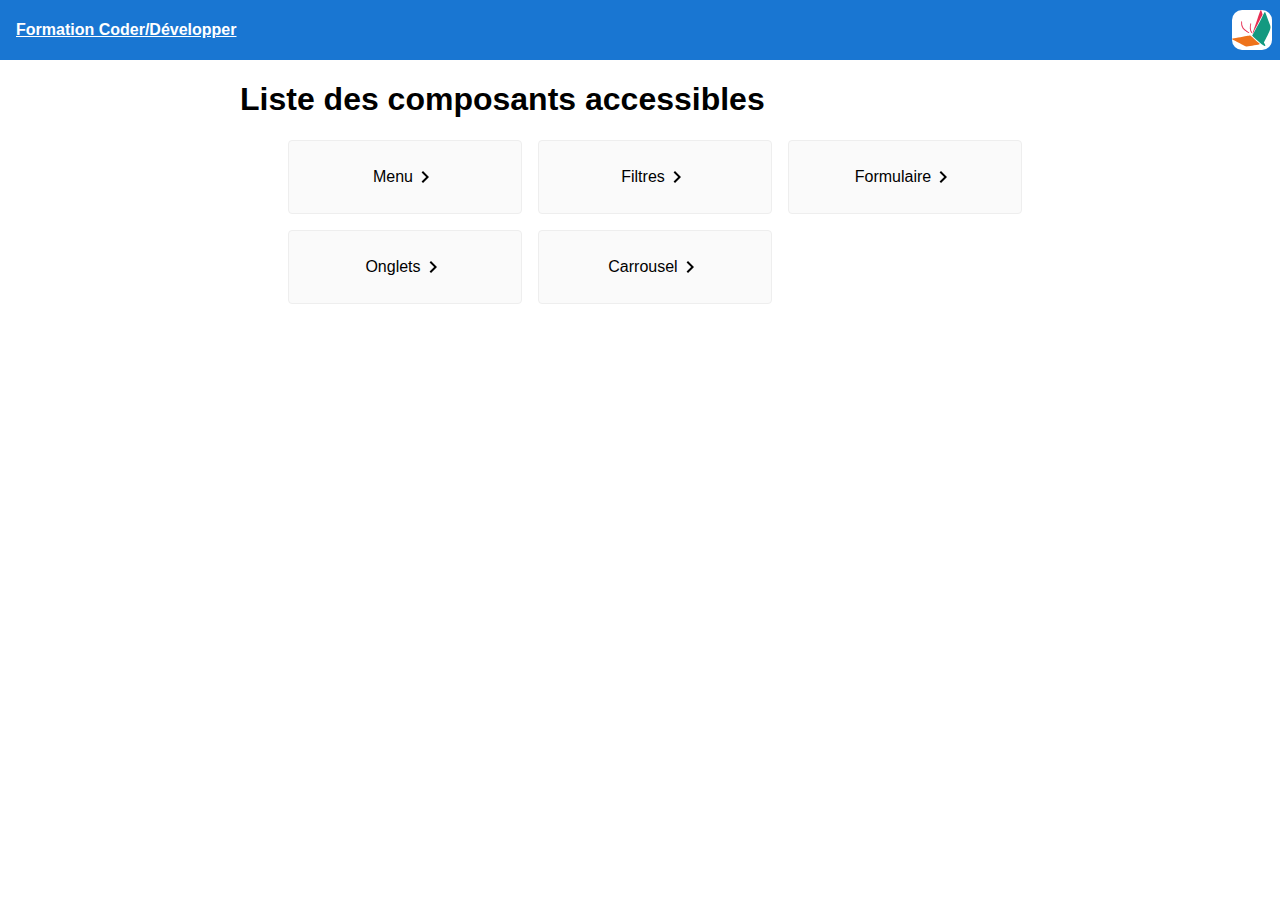
<file: index.html>
<!doctype html>
<html lang="fr">
<head>
  <meta charset="utf-8">
  <title>Formation Coder Developper - Ipedis</title>
  <link rel="stylesheet" href="style.css">
</head>
<body>
    <header role="banner">
        <a href="/">Formation Coder/Développer</a>
        <div class="links">
            <a aria-label="Ipedis Website (open a new tab)" target="_blank" rel="noopener" href="https://ipedis.com" title="Ipedis">
                <svg _ngcontent-sst-c27="" aria-hidden="true" xmlns="http://www.w3.org/2000/svg" id="ipedis-logo" data-name="Logo Ipedis" viewBox="0 0 40 40">
                    <defs _ngcontent-sst-c27="">
                        <linearGradient _ngcontent-sst-c27="" id="linear-gradient" x1="135.13" y1="162.17" x2="133.66" y2="152.45" gradientUnits="userSpaceOnUse">
                            <stop _ngcontent-sst-c27="" offset="0" stop-color="#e52f52"></stop>
                            <stop _ngcontent-sst-c27="" offset="0.47" stop-color="#e62f53"></stop>
                        </linearGradient>
                    </defs>
                    <path _ngcontent-sst-c27="" d="M126.69,165.72c-.51-.12-1.4.07-3.75.52-3.94.76-13.81,2.5-14.41,2.73s.38.68,3.33,2.2,9.41,5.16,10.7,5.46,5.08-.61,8-1.14,5.84-.91,5.61-1.36c-.1-.22-2-1.76-4-3.51-.42-.36-5.2-4.82-5.54-4.9" transform="translate(-108.36 -140.18)" class="cls-1"></path><path _ngcontent-sst-c27="" d="M128.57,165.72c-.07.42,8.12,7.74,10.32,9.22s3,1.63,2.77.42a7.7,7.7,0,0,0-1.33-2.47c-.11-.3,2.35-4.7,4.1-8.38s2.95-6.22,2.23-8.46-4.78-13.08-5.08-13.57-.57-.35-2,2.57c-2.88,6-5.65,11.39-9,17.12-1.12,1.91-2,3.49-2.05,3.55" transform="translate(-108.36 -140.18)" class="cls-2"></path><path _ngcontent-sst-c27="" d="M128.93,163.57c.93-2.73,6.54-19.53,7.15-21.13,1.29-3.35,1.43-2.69,2.22.09.21.74.74,2,.58,2.48s-7.27,14.28-8.35,16.34-1.6,3-1.6,2.22" transform="translate(-108.36 -140.18)" class="cls-3"></path><path _ngcontent-sst-c27="" d="M127.32,154.25c.13-.59-.26-.57-.41-.18a12,12,0,0,0-.59,4.67,14.52,14.52,0,0,0,1.44,4.17c.21.39.49,0,.28-.31s-1.52-3.14-1.34-5a16.71,16.71,0,0,1,.62-3.38" transform="translate(-108.36 -140.18)" class="cls-4"></path><path _ngcontent-sst-c27="" d="M128,163.26a.41.41,0,0,1-.35-.26,15.39,15.39,0,0,1-1.47-4.24,12.31,12.31,0,0,1,.61-4.76c.11-.28.35-.44.55-.38s.32.16.21.67l0,.13a16,16,0,0,0-.59,3.23,11.28,11.28,0,0,0,1.32,4.86.6.6,0,0,1,0,.58A.32.32,0,0,1,128,163.26Zm-.79-9.26a.75.75,0,0,0-.08.14,11.62,11.62,0,0,0-.58,4.57,15.34,15.34,0,0,0,1.42,4.12h0a.3.3,0,0,0,0-.14c-.17-.27-1.56-3.16-1.37-5.09a16.62,16.62,0,0,1,.59-3.29l0-.11A.59.59,0,0,0,127.16,154Z" transform="translate(-108.36 -140.18)" class="cls-5"></path><path _ngcontent-sst-c27="" d="M125.05,162.6c.47.29.39.52.13.47a15.65,15.65,0,0,1-2.41-1.5c-2.82-2-4.59-3.62-5-7.24a8.23,8.23,0,0,1,0-2.42c.16-.36.39-.42.36.46A8.69,8.69,0,0,0,119.5,158c1.1,1.61,3.93,3.62,5.55,4.61" transform="translate(-108.36 -140.18)" class="cls-4"></path><path _ngcontent-sst-c27="" d="M125.25,163.26h-.1a15.41,15.41,0,0,1-2.49-1.53c-2.7-1.93-4.65-3.59-5-7.37a7.87,7.87,0,0,1,.06-2.52c.15-.33.31-.37.43-.35s.3.32.29.9c0,.06,0,.14,0,.24a8.19,8.19,0,0,0,1.26,5.27c1.12,1.63,4.08,3.69,5.5,4.56h0c.45.28.45.51.4.62A.29.29,0,0,1,125.25,163.26ZM118,152a8.15,8.15,0,0,0,0,2.33c.36,3.64,2.16,5.18,4.87,7.11a24.28,24.28,0,0,0,2.07,1.33c-1.55-.95-4.45-3-5.59-4.66A8.6,8.6,0,0,1,118,152.6c0-.09,0-.17,0-.23S118,152.07,118,152Z" transform="translate(-108.36 -140.18)" class="cls-5"></path>
                </svg>
            </a>
        </div>
    </header>
    <main role="main">
        <h1>Liste des composants accessibles</h1>
        <ul>
            <li><a href="Menu/index.html"><span>Menu</span><svg _ngcontent-sst-c17="" aria-hidden="true" xmlns="http://www.w3.org/2000/svg" width="24" height="24" viewBox="0 0 24 24" class="material-icons"><path _ngcontent-sst-c17="" d="M10 6L8.59 7.41 13.17 12l-4.58 4.59L10 18l6-6z"></path></svg></a></li>
            <li><a href="Filtres/index.html"><span>Filtres</span><svg _ngcontent-sst-c17="" aria-hidden="true" xmlns="http://www.w3.org/2000/svg" width="24" height="24" viewBox="0 0 24 24" class="material-icons"><path _ngcontent-sst-c17="" d="M10 6L8.59 7.41 13.17 12l-4.58 4.59L10 18l6-6z"></path></svg></a></li>
            <li><a href="Formulaires/index.html"><span>Formulaire</span><svg _ngcontent-sst-c17="" aria-hidden="true" xmlns="http://www.w3.org/2000/svg" width="24" height="24" viewBox="0 0 24 24" class="material-icons"><path _ngcontent-sst-c17="" d="M10 6L8.59 7.41 13.17 12l-4.58 4.59L10 18l6-6z"></path></svg></a></li>
            <li><a href="Onglets/index.html"><span>Onglets</span><svg _ngcontent-sst-c17="" aria-hidden="true" xmlns="http://www.w3.org/2000/svg" width="24" height="24" viewBox="0 0 24 24" class="material-icons"><path _ngcontent-sst-c17="" d="M10 6L8.59 7.41 13.17 12l-4.58 4.59L10 18l6-6z"></path></svg></a></li>
            <li><a href="Carrousel/index.html"><span>Carrousel</span><svg _ngcontent-sst-c17="" aria-hidden="true" xmlns="http://www.w3.org/2000/svg" width="24" height="24" viewBox="0 0 24 24" class="material-icons"><path _ngcontent-sst-c17="" d="M10 6L8.59 7.41 13.17 12l-4.58 4.59L10 18l6-6z"></path></svg></a></li>
        </ul>
    </main>
</body>
</html>
</file>
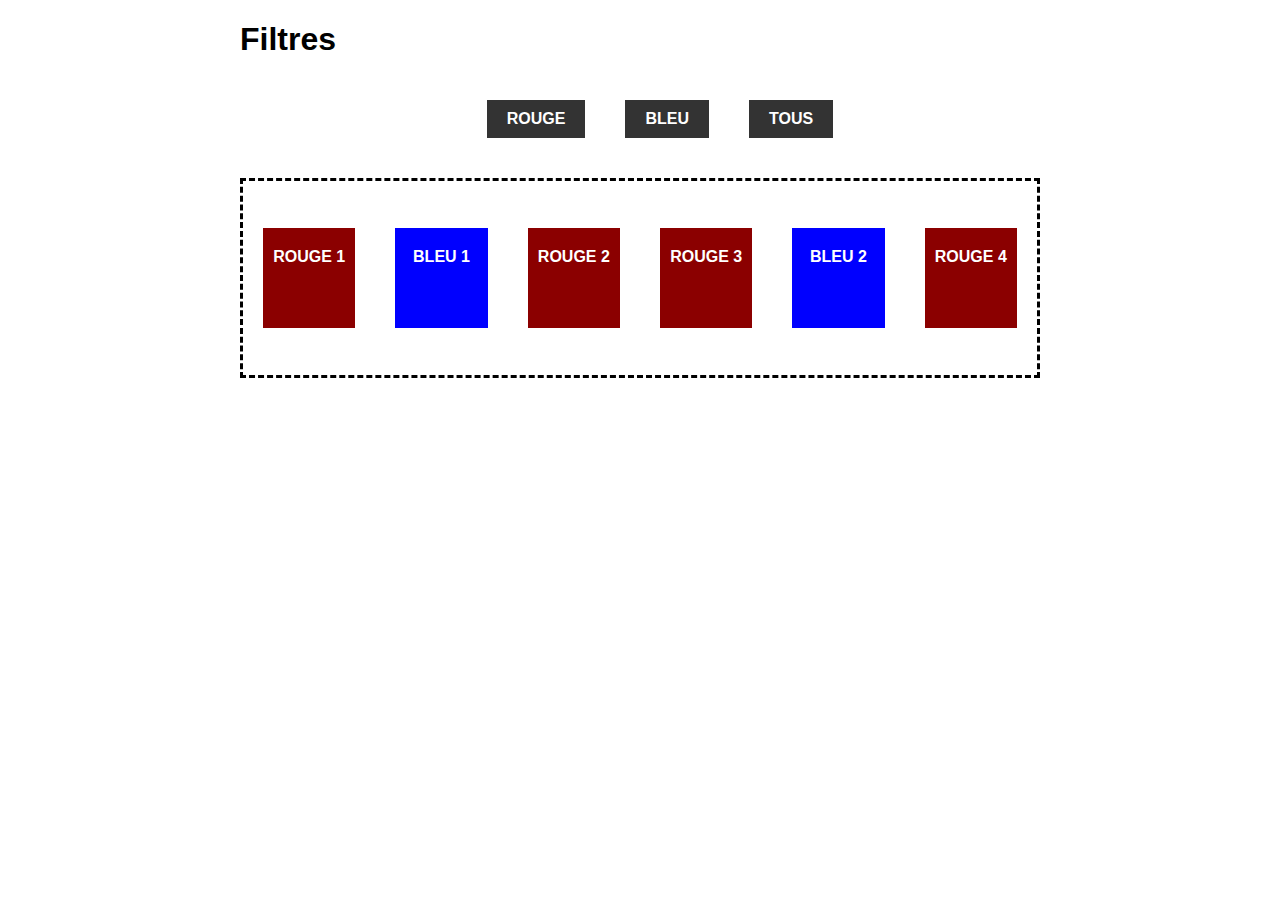
<file: Filtres/index.html>
<!DOCTYPE html>
<html lang="fr">
<head>
    <meta charset="UTF-8">
    <meta name="viewport" content="width=device-width, initial-scale=1.0">
    <link rel="stylesheet" href="styles.css">
    <title>Filtres - Ipedis</title>
</head>
<body>
    <main role="main">
        <h1>Filtres</h1>
        <ul class="filters">
            <li><button class="filter" role="menuitemradio" aria-checked="false" data-filter="rouge" aria-label="Afficher tous les rouges">ROUGE</button></li>
            <li><button class="filter" role="menuitemradio" aria-checked="false" data-filter="bleu" aria-label="Afficher tous les bleus">BLEU</button></li>
            <li><button class="filter" role="menuitemradio" aria-checked="false" data-filter="all" aria-label="Afficher tous les éléments">TOUS</button></li>
        </ul>
    
        <div id="results" class="results-text" role="status" aria-live="polite"></div>
        
        <div class="projects">
          <div class="project rouge" data-filter="rouge">ROUGE 1</div>
          <div class="project bleu" data-filter="bleu">BLEU 1</div>
          <div class="project rouge" data-filter="rouge">ROUGE 2</div>
          <div class="project hide rouge" data-filter="rouge">ROUGE 3</div>
          <div class="project bleu" data-filter="bleu">BLEU 2</div>
          <div class="project rouge" data-filter="rouge">ROUGE 4</div>
        </div>
    </main>
    <script src="scripts.js"></script>
</body>
</html>
</file>
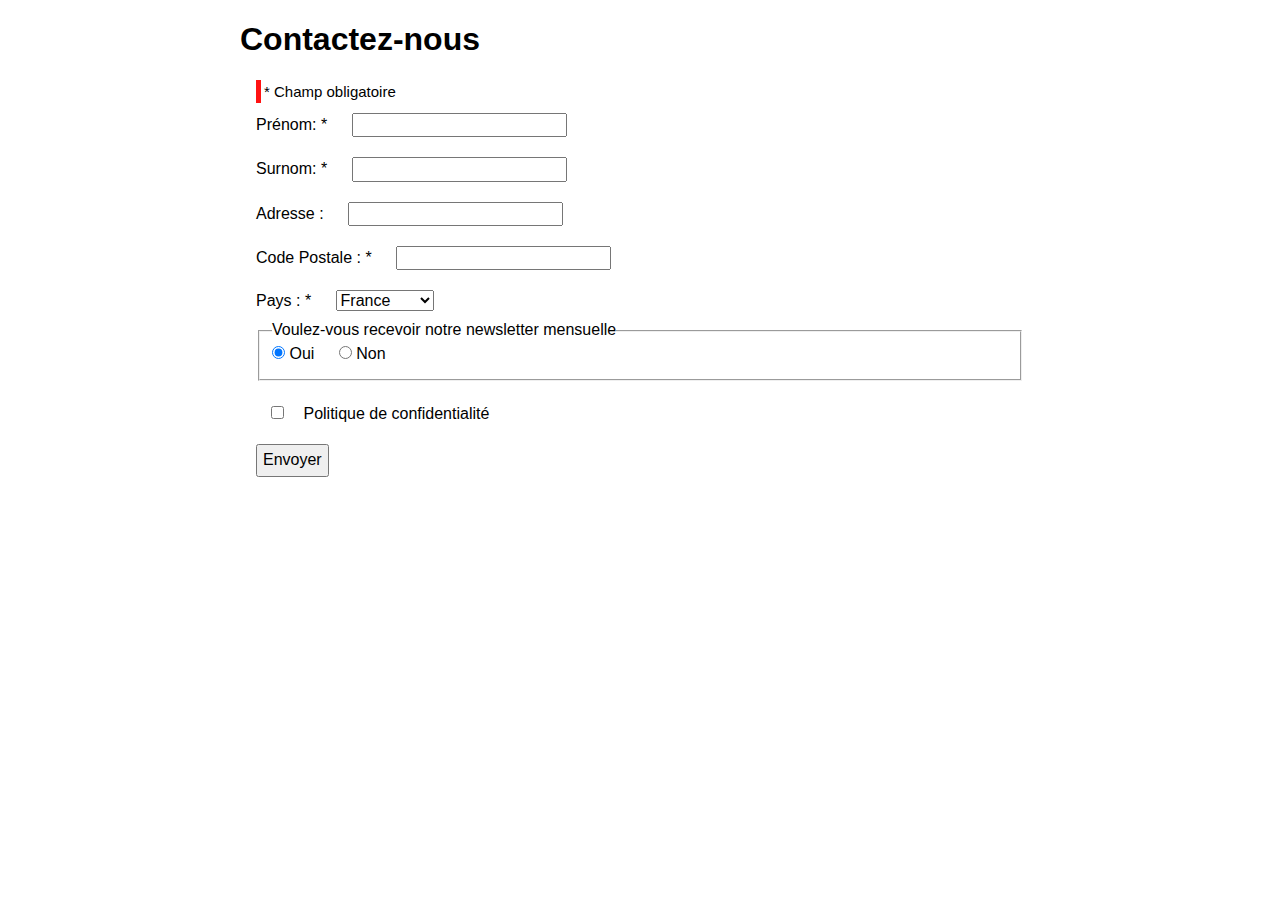
<file: Formulaires/index.html>
<!doctype html>
<html lang="fr">
<head>
  <meta charset="utf-8">
  <title>Formulaire Accessible - Ipedis</title>
  <link rel="stylesheet" href="style.css">
</head>

<body>
    <main role="main">
        <h1>Contactez-nous</h1>
        <form class="signup-form" action="#" id="signup-form" method="get">

            <div class="signup-form_header">
              <p>* Champ obligatoire</p>
            </div>
      
            <div class="form-item signup-form_two-items" >
              <div>
                <label for="fname">Prénom: <span aria-hidden="true">*</span></label>
                <input aria-required="true" class="required-field" type="text" id="fname" name="fname" autocomplete="given-name" >
                <div class="error-message" id="error-required-name">Le champ prénom est obligatoire</div>
              </div>
      
              <div class="form-item ">
                <label for="lname">Surnom: <span aria-hidden="true">*</span></label>
                <input aria-required="true" class="required-field" type="text" id="lname" name="lname"  autocomplete="family-name">
                <div class="error-message" id="error-required-lname">Le champ surnom est obligatoire</div>
              </div>
            </div>
      
            <div class="form-item signup-form_address">
              <div>
                <label for="addr1">Adresse : </label>
                <input id="addr1" name="addr1" autocomplete="street-address">
              </div>
            </div>
      
            <div class="form-item signup-form_code_postal ">
              <label for="code_postal">Code Postale : <span aria-hidden="true">*</span></label>
              <input aria-required="true" class="numeric" type="tel" id="code_postal" name="code_postal" maxlength="5" autocomplete="postal-code">
              <div class="error-message error-required-num" id="error-required-p_cp">Le code postale doit se composer de 5 chiffres</div>
            </div>
              
            <div class="form-item signup-form_country">
              <label for="country">Pays : <span aria-hidden="true">*</span></label>
              <select id="country" name="country" required>
                <option value="france">France</option>
                <option value="Canada">Canada</option>
                <option value="USA">Etats-Unis</option>
                <option value="Italia">Italie</option>
                <option value="Germany">Allemagne</option>
              </select>
            </div>
            
            <div class="form-item signup-form_newsletter">
              <fieldset>
                <legend>Voulez-vous recevoir notre newsletter mensuelle</legend>
                <input type="radio" id="yy" name="newsletter" value="yes" checked>
                <label for="yy">Oui</label>
                <input type="radio" id="nn" name="newsletter" value="no">
                <label for="nn">Non</label>
              </fieldset>
            </div>
      
            <div class="form-item signup-form_remember dn">		
              <input type="checkbox" id="remember" name="remember" aria-required="true" class="checkbox">
              <label for="remember">Politique de confidentialité</label>
              <div class="error-message" id="error-required-privacy">Politique de confidentialité est obligatoire</div>
            </div>
          
            <div class="signup-form_footer">
              <button type="submit">
                Envoyer
                <i class="gg-chevron-double-right" aria-hidden="true"></i>
              </button>
            </div>
        </form>
    </main>
    <script src="https://code.jquery.com/jquery-2.2.0.min.js" type="text/javascript"></script>
    <script src="script.js"></script>
</body>
</html>
</file>
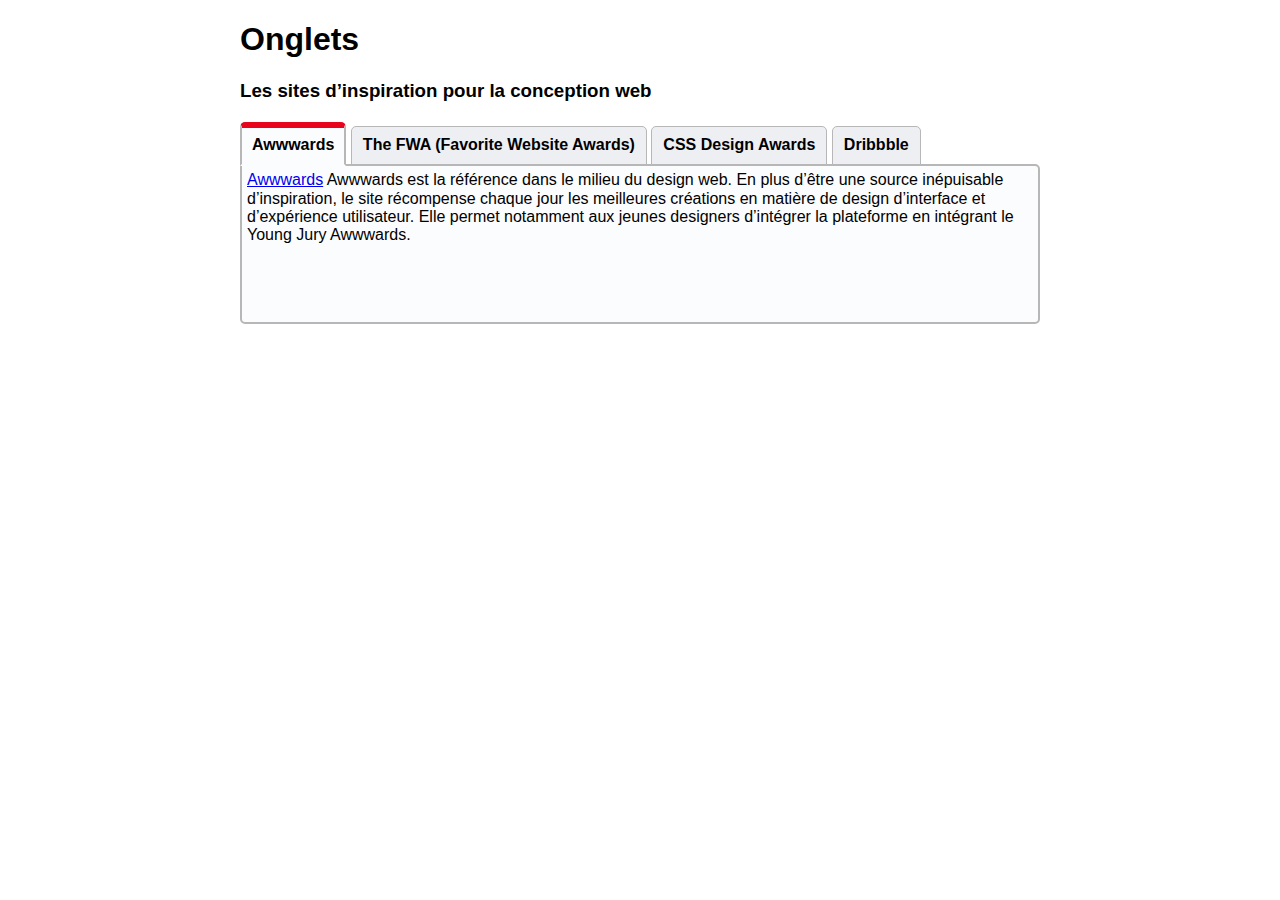
<file: Onglets/index.html>
<!doctype html>
<html lang="fr">
<head>
  <meta charset="utf-8">
  <title>Onglets Accessible - Ipedis</title>
  <link rel="stylesheet" href="style.css">
</head>

<body>
    <main role="main">
        <h1>Onglets</h1>
        <div class="tabs">
			<h3 id="tablist-1">Les sites d’inspiration pour la conception web</h3>
			<div role="tablist" aria-labelledby="tablist-1" class="manual tabcontent">
			   <button id="tab-1" class="tab" type="button" role="tab" aria-selected="true" aria-controls="tabpanel-1">
			   <span class="focus">Awwwards</span>
			   </button>
			   <button id="tab-2" class="tab" type="button" role="tab" aria-selected="false" aria-controls="tabpanel-2" tabindex="-1">
			   <span class="focus">The FWA (Favorite Website Awards)</span>
			   </button>
			   <button id="tab-3" class="tab" type="button" role="tab" aria-selected="false" aria-controls="tabpanel-3" tabindex="-1">
			   <span class="focus">CSS Design Awards</span>
			   </button>
			   <button id="tab-4" class="tab" type="button" role="tab" aria-selected="false" aria-controls="tabpanel-4" tabindex="-1">
			   <span class="focus">Dribbble</span>
			   </button>
			</div>
			<div id="tabpanel-1" role="tabpanel" aria-labelledby="tab-1" class="tabpanel">
			   <p><a href="#">Awwwards</a> Awwwards est la référence dans le milieu du design web. En plus d’être une source inépuisable d’inspiration, le site récompense chaque jour les meilleures créations en matière de design d’interface et d’expérience utilisateur. Elle permet notamment aux jeunes designers d’intégrer la plateforme en intégrant le Young Jury Awwwards.</p>
			</div>
			<div id="tabpanel-2" role="tabpanel" aria-labelledby="tab-2" class="is-hidden tabpanel">
			   <p><a href="#">The FWA (Favorite Website Awards)</a> Une seconde plateforme qui récompense les designers, développeurs et agences internationaux dans la conception de site internet. À la manière d’Awwwards et, comme nous allons le voir ensuite, CSS Design Awards.</p>
			</div>
			<div id="tabpanel-3" role="tabpanel" aria-labelledby="tab-3" class="is-hidden tabpanel">
			   <p><a href="#">CSS Design Awards</a> CSS Design Awards complète le trio de tête des sites qui récompensent les professionnels de la conception web.</p>
			</div>
			<div id="tabpanel-4" role="tabpanel" aria-labelledby="tab-4" class="is-hidden tabpanel">
			   <p><a href="#">Dribbble</a> Dribbble est une source d’inspiration riche en contenu basé majoritairement sur le web design. Le site jouit d’une communauté de professionnels importante. Attention à garder un œil critique sur les réalisations qui ne sont parfois que des fantasmes de designers : une accessibilité parfois inexistante et un casse-tête pour les développeurs.</p>
			</div>
		 </div>
    </main>
    <script src="script.js"></script>
</body>
</html>
</file>
<file: style.css>
html {line-height: 1.15;-webkit-text-size-adjust: 100%;}body {margin: 0;}main {display: block;}h1 {font-size: 2em;margin: 0.67em 0;}hr {box-sizing: content-box;height: 0;overflow: visible;}pre {font-family: monospace, monospace;font-size: 1em;}a {background-color: transparent;}abbr[title] {border-bottom: none;text-decoration: underline;text-decoration: underline dotted;}b, strong {font-weight: bolder;}code, kbd, samp {font-family: monospace, monospace;font-size: 1em;}small {font-size: 80%;}sub, sup {font-size: 75%;line-height: 0;position: relative;vertical-align: baseline;}sub {bottom: -0.25em;}sup {top: -0.5em;}img {border-style: none;}button, input, optgroup, select, textarea {font-family: inherit;font-size: 100%;line-height: 1.15;margin: 0;}button, input {overflow: visible;}button, select {text-transform: none;}button, [type="button"], [type="reset"], [type="submit"] {-webkit-appearance: button;}button::-moz-focus-inner, [type="button"]::-moz-focus-inner, [type="reset"]::-moz-focus-inner, [type="submit"]::-moz-focus-inner {border-style: none;padding: 0;}button:-moz-focusring, [type="button"]:-moz-focusring, [type="reset"]:-moz-focusring, [type="submit"]:-moz-focusring {outline: 1px dotted ButtonText;}fieldset {padding: 0.35em 0.75em 0.625em;}legend {box-sizing: border-box;color: inherit;display: table;max-width: 100%;padding: 0;white-space: normal;}progress {vertical-align: baseline;}textarea {overflow: auto;}[type="checkbox"], [type="radio"] {box-sizing: border-box;padding: 0;}[type="number"]::-webkit-inner-spin-button, [type="number"]::-webkit-outer-spin-button {height: auto;}[type="search"] {-webkit-appearance: textfield;outline-offset: -2px;}[type="search"]::-webkit-search-decoration {-webkit-appearance: none;}::-webkit-file-upload-button {-webkit-appearance: button;font: inherit;}details {display: block;}summary {display: list-item;}template {display: none;}[hidden] {display: none;}
html, body {
    margin: 0;
    padding: 0;
    font-family: sans-serif;
}
* {
    box-sizing: border-box;
}
*:focus{
    outline:2px solid black;
}
main{
    width: 800px;
    margin: 0 auto;
}

header{
    height:60px;
    display:flex;
    align-items:center;
    background-color:#1976d2;
    color:#fff;
    font-weight:600;
    padding-left:16px
}
header span{
    flex-shrink:1
}
header a{
    color:#fff;
    background-color:#1976d2
}
header div.links{
    display:flex;
    justify-content:flex-end;
    flex-grow:1
}
header div.links a{
    margin:0 8px;
    height:40px;
    background-color:#fff;
    border-radius:10px
}
header div.links a:focus, header div.links a:hover{
    opacity:.8
}
header svg{
    height:40px;
    width:40px
}
.cls-1{
    fill:#ee731b
}
.cls-1, .cls-2, .cls-3, .cls-4{
    fill-rule:evenodd
}
.cls-2, .cls-6{
    fill:#139980
}
.cls-3{
    fill:url(#linear-gradient)
}
.cls-4, .cls-5{
    fill:#e62f53
}

ul{
    display: flex;
    flex-wrap: wrap;
    justify-content:flex-start;
    margin-top: 16px;
}

li{
    display: flex;
}

li a{
    all: unset;
    border-radius: 4px;
    border: 1px solid #eee;
    background-color: #fafafa;
    height: 40px;
    width: 200px;
    margin: 0 8px 16px;
    padding: 16px;
    display: flex;
    flex-direction: row;
    justify-content: center;
    align-items: center;
    transition: all .2s ease-in-out;
    line-height: 24px;
    cursor: pointer;
}
</file>
<file: Filtres/styles.css>
html {line-height: 1.15;-webkit-text-size-adjust: 100%;}body {margin: 0;}main {display: block;}h1 {font-size: 2em;margin: 0.67em 0;}hr {box-sizing: content-box;height: 0;overflow: visible;}pre {font-family: monospace, monospace;font-size: 1em;}a {background-color: transparent;}abbr[title] {border-bottom: none;text-decoration: underline;text-decoration: underline dotted;}b, strong {font-weight: bolder;}code, kbd, samp {font-family: monospace, monospace;font-size: 1em;}small {font-size: 80%;}sub, sup {font-size: 75%;line-height: 0;position: relative;vertical-align: baseline;}sub {bottom: -0.25em;}sup {top: -0.5em;}img {border-style: none;}button, input, optgroup, select, textarea {font-family: inherit;font-size: 100%;line-height: 1.15;margin: 0;}button, input {overflow: visible;}button, select {text-transform: none;}button, [type="button"], [type="reset"], [type="submit"] {-webkit-appearance: button;}button::-moz-focus-inner, [type="button"]::-moz-focus-inner, [type="reset"]::-moz-focus-inner, [type="submit"]::-moz-focus-inner {border-style: none;padding: 0;}button:-moz-focusring, [type="button"]:-moz-focusring, [type="reset"]:-moz-focusring, [type="submit"]:-moz-focusring {outline: 1px dotted ButtonText;}fieldset {padding: 0.35em 0.75em 0.625em;}legend {box-sizing: border-box;color: inherit;display: table;max-width: 100%;padding: 0;white-space: normal;}progress {vertical-align: baseline;}textarea {overflow: auto;}[type="checkbox"], [type="radio"] {box-sizing: border-box;padding: 0;}[type="number"]::-webkit-inner-spin-button, [type="number"]::-webkit-outer-spin-button {height: auto;}[type="search"] {-webkit-appearance: textfield;outline-offset: -2px;}[type="search"]::-webkit-search-decoration {-webkit-appearance: none;}::-webkit-file-upload-button {-webkit-appearance: button;font: inherit;}details {display: block;}summary {display: list-item;}template {display: none;}[hidden] {display: none;}
html, body {
    margin: 0;
    padding: 0;
    font-family: sans-serif;
}
* {
    box-sizing: border-box;
}
*:focus{
    outline:2px solid black;
}
main{
    width: 800px;
    margin: 0 auto;
}

.hide {
  animation: hide .5s ease 0s 1 normal forwards;
  transform-origin: center;
}
.show {
    animation: show .5s ease 0s 1 normal forwards;    
    transform-origin: center;
}

@keyframes hide {
  0%{
    transform: scale(1);        
  }
  100% {
    transform: scale(0);        
    width: 0;
    height: 0;
    margin: 0;
  }
}
@keyframes show {
  0%{
    transform: scale(0);     
    width: 0;
    height: 0;
    margin: 0;   
  }
  100% {
    transform: scale(1);    
  }
}

.results-text{
    margin: 20px 0;
}
.projects {
  display: flex;
  background: white;
  justify-content: center;
  align-items: center;
  min-height: 200px;
  border:3px dashed black;
}
.project {
  width: 230px;
  height: 100px;
  margin: 20px;
  padding-top: 20px;
  text-align: center;  
  color: #fff;
  font-weight: bold;
}
.rouge{
    background-color:#8B0000;
}
.bleu{
    background-color: blue;
}
.filters {
  margin: 20px;
  display: flex;
  justify-content: center;
}
.filters a{
  text-decoration:none;
  color:white;
}
.filter {
  margin: 20px;
  font-weight: bold;
  background-color: #333333;
  padding: 10px 20px;
  border:none;
  color:white;
}
.filter:hover, .filter:focus {
  cursor: pointer;
  background-color: lightcoral;
  color: #000;
}
ul li{
    list-style: none;
}
</file>
<file: Formulaires/style.css>
html {line-height: 1.15;-webkit-text-size-adjust: 100%;}body {margin: 0;}main {display: block;}h1 {font-size: 2em;margin: 0.67em 0;}hr {box-sizing: content-box;height: 0;overflow: visible;}pre {font-family: monospace, monospace;font-size: 1em;}a {background-color: transparent;}abbr[title] {border-bottom: none;text-decoration: underline;text-decoration: underline dotted;}b, strong {font-weight: bolder;}code, kbd, samp {font-family: monospace, monospace;font-size: 1em;}small {font-size: 80%;}sub, sup {font-size: 75%;line-height: 0;position: relative;vertical-align: baseline;}sub {bottom: -0.25em;}sup {top: -0.5em;}img {border-style: none;}button, input, optgroup, select, textarea {font-family: inherit;font-size: 100%;line-height: 1.15;margin: 0;}button, input {overflow: visible;}button, select {text-transform: none;}button, [type="button"], [type="reset"], [type="submit"] {-webkit-appearance: button;}button::-moz-focus-inner, [type="button"]::-moz-focus-inner, [type="reset"]::-moz-focus-inner, [type="submit"]::-moz-focus-inner {border-style: none;padding: 0;}button:-moz-focusring, [type="button"]:-moz-focusring, [type="reset"]:-moz-focusring, [type="submit"]:-moz-focusring {outline: 1px dotted ButtonText;}fieldset {padding: 0.35em 0.75em 0.625em;}legend {box-sizing: border-box;color: inherit;display: table;max-width: 100%;padding: 0;white-space: normal;}progress {vertical-align: baseline;}textarea {overflow: auto;}[type="checkbox"], [type="radio"] {box-sizing: border-box;padding: 0;}[type="number"]::-webkit-inner-spin-button, [type="number"]::-webkit-outer-spin-button {height: auto;}[type="search"] {-webkit-appearance: textfield;outline-offset: -2px;}[type="search"]::-webkit-search-decoration {-webkit-appearance: none;}::-webkit-file-upload-button {-webkit-appearance: button;font: inherit;}details {display: block;}summary {display: list-item;}template {display: none;}[hidden] {display: none;}
html, body {
    margin: 0;
    padding: 0;
    font-family: sans-serif;
}
* {
    box-sizing: border-box;
}
*:focus{
    outline:2px solid black;
}
main{
    width: 800px;
    margin: 0 auto;
}

@import url("https://css.gg/chevron-double-right.css");
 body {
     color: black;
     background: white;
     font-family: sans-serif;
}
 .signup-form {
     width: 768px;
     margin: 0 auto;
}
 .signup-form label {
     margin-right: 20px;
}
 .signup-form input {
     margin-bottom: 10px;
}
 .signup-form .signup-form_footer button {
     padding: 5px;
     text-align: center;
     display: flex;
     flex-direction: row;
     justify-content: space-between;
     align-items: center;
}
 .signup-form .signup-form_footer button .gg-chevron-double-right{
     display: inline !important;
}
 .signup-form .error-message__right {
     display: flex;
     flex-direction: row;
     align-items: center;
     position: absolute;
     top: 10px;
     left: 10px;
}
 .signup-form .error-message_arrow__right {
     width: 0;
     height: 0;
     border-top: 6px solid transparent;
     border-bottom: 6px solid transparent;
     border-right: 6px solid #bd1402;
}
 .signup-form .error-message__top {
     display: flex;
     flex-direction: column-reverse;
     align-items: center;
     position: absolute;
}
 .signup-form .error-message_arrow__top {
     width: 0;
     height: 0;
     border-top: 6px solid #bd1402;
     border-right: 6px solid transparent;
     border-left: 6px solid transparent;
}
 .signup-form .error-message__bottom {
     display: flex;
     flex-direction: column;
     align-items: center;
     position: absolute;
     top: 10px;
     left: 10px;
}
 .signup-form .error-message_arrow__bottom {
     width: 0;
     height: 0;
     border-bottom: 8px solid #bd1402;
     border-right: 8px solid transparent;
     border-left: 8px solid transparent;
}
 .signup-form .error-message_body {
     padding: 5px;
     border-radius: 3px;
     background-color: #bd1402;
     color: white;
     font-size: 0.8em;
}
 .signup-form .fname_err-coords {
     top: 59px;
     left: 5px;
}
 .signup-form .lname_err-coords {
     top: 59px;
     left: 180px;
}
 .signup-form .uname_err-coords {
     top: 125px;
     left: 175px;
}
 .signup-form .email_err-coords {
     top: 160px;
     left: 140px;
}
 .signup-form .age_err-coords {
     top: 195px;
     left: 150px;
}
 .signup-form .pwd_err-coords {
     top: 420px;
     left: 10px;
}
 .signup-form .conf_pwd_err-coords {
     top: 485px;
     left: 190px;
}
 .signup-form .error-message {
     display: none;
     color: red;
}
 .inbox {
     max-width: 100px;
     margin: 30px auto;
     background: rgb(197, 194, 194);
     border-radius: 5px;
     box-shadow: 10px 10px 0 rgba(0,0,0,0.1);
}
 .item {
     display: flex;
     align-items: center;
     border-bottom: 1px solid #979797;
}
 .item:last-child {
     border-bottom: 0;
}
 input:checked + p {
     background: #F9F9F9;
     text-decoration: line-through;
}
 input[type="checkbox"] {
     margin: 15px;
}
 p {
     margin: 0;
     padding: 3px;
     transition: background 0.5s;
     flex: 5;
     font-size: 15px;
     font-weight: 100;
     border-left: 5px solid #ff1212;
}
 .form-item{
     margin: 10px 0;
}
</file>
<file: Onglets/style.css>
html {line-height: 1.15;-webkit-text-size-adjust: 100%;}body {margin: 0;}main {display: block;}h1 {font-size: 2em;margin: 0.67em 0;}hr {box-sizing: content-box;height: 0;overflow: visible;}pre {font-family: monospace, monospace;font-size: 1em;}a {background-color: transparent;}abbr[title] {border-bottom: none;text-decoration: underline;text-decoration: underline dotted;}b, strong {font-weight: bolder;}code, kbd, samp {font-family: monospace, monospace;font-size: 1em;}small {font-size: 80%;}sub, sup {font-size: 75%;line-height: 0;position: relative;vertical-align: baseline;}sub {bottom: -0.25em;}sup {top: -0.5em;}img {border-style: none;}button, input, optgroup, select, textarea {font-family: inherit;font-size: 100%;line-height: 1.15;margin: 0;}button, input {overflow: visible;}button, select {text-transform: none;}button, [type="button"], [type="reset"], [type="submit"] {-webkit-appearance: button;}button::-moz-focus-inner, [type="button"]::-moz-focus-inner, [type="reset"]::-moz-focus-inner, [type="submit"]::-moz-focus-inner {border-style: none;padding: 0;}button:-moz-focusring, [type="button"]:-moz-focusring, [type="reset"]:-moz-focusring, [type="submit"]:-moz-focusring {outline: 1px dotted ButtonText;}fieldset {padding: 0.35em 0.75em 0.625em;}legend {box-sizing: border-box;color: inherit;display: table;max-width: 100%;padding: 0;white-space: normal;}progress {vertical-align: baseline;}textarea {overflow: auto;}[type="checkbox"], [type="radio"] {box-sizing: border-box;padding: 0;}[type="number"]::-webkit-inner-spin-button, [type="number"]::-webkit-outer-spin-button {height: auto;}[type="search"] {-webkit-appearance: textfield;outline-offset: -2px;}[type="search"]::-webkit-search-decoration {-webkit-appearance: none;}::-webkit-file-upload-button {-webkit-appearance: button;font: inherit;}details {display: block;}summary {display: list-item;}template {display: none;}[hidden] {display: none;}
html, body {
    margin: 0;
    padding: 0;
    font-family: sans-serif;
}
* {
    box-sizing: border-box;
}
*:focus{
    outline:2px solid black;
}
main{
    width: 800px;
    margin: 0 auto;
}

.tabs {
    font-family: "lucida grande", sans-serif;
}
.tabcontent {
    min-width: 550px;
}
.tab, .tab:focus, .tab:hover {
    position: relative;
    z-index: 2;
    top: 2px;
    margin: 0;
    margin-top: 4px;
    padding: 3px 3px 4px;
    border: 1px solid hsl(219deg 1% 72%);
    border-bottom: 2px solid hsl(219deg 1% 72%);
    border-radius: 5px 5px 0 0;
    overflow: visible;
    background: hsl(220deg 20% 94%);
    outline: none;
    font-weight: bold;
}
.tab[aria-selected="true"] {
    padding: 2px 2px 4px;
    margin-top: 0;
    border-width: 2px;
    border-top-width: 6px;
    border-top-color: #E9041E;
    border-bottom-color: hsl(220deg 43% 99%);
    background: hsl(220deg 43% 99%);
}
.tab[aria-selected="false"] {
    border-bottom: 1px solid hsl(219deg 1% 72%);
}
.tab span.focus {
    display: inline-block;
    margin: 2px;
    padding: 4px 6px;
}
.tab:hover span.focus, .tab:focus span.focus, .tab:active span.focus {
    padding: 2px 4px;
    border: 2px solid #E9041E;
    border-radius: 3px;
}
.tabpanel {
    padding: 5px;
    border: 2px solid hsl(219deg 1% 72%);
    border-radius: 0 5px 5px;
    background: hsl(220deg 43% 99%);
    min-height: 10em;
    min-width: 550px;
    overflow: auto;
}
.tabpanel.is-hidden {
    display: none;
}
.tabpanel p {
    margin: 0;
}
</file>
